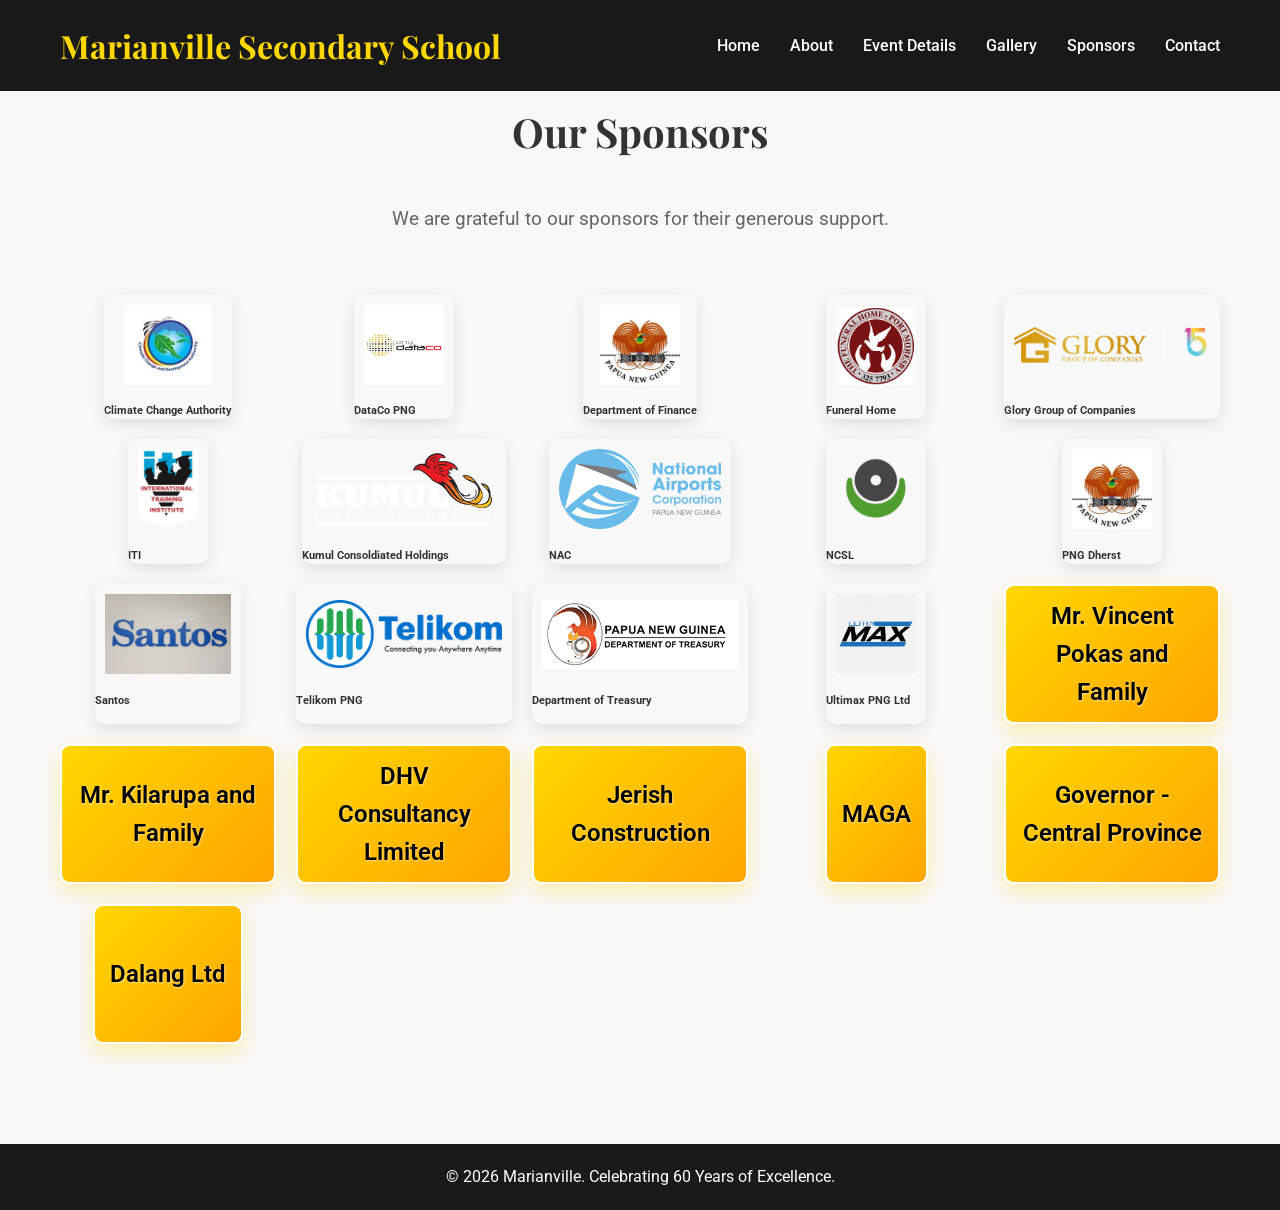
<file: sponsors.html>
<!DOCTYPE html>
<html lang="en">
<head>
    <meta charset="UTF-8">
    <meta name="viewport" content="width=device-width, initial-scale=1.0">
    <title>Sponsors - Marianville 60th Diamond Jubilee Anniversary</title>
    <link rel="stylesheet" href="styles.css">
    <link href="https://fonts.googleapis.com/css2?family=Playfair+Display:wght@400;700&family=Roboto:wght@300;400;500&display=swap" rel="stylesheet">
</head>
<body>
    <header>
        <div class="container"> 
            <h1 class="logo">Marianville Secondary School</h1>
            <nav>
                <ul>
                    <li><a href="index.html#home">Home</a></li>
                    <li><a href="index.html#about">About</a></li>
                    <li><a href="index.html#event">Event Details</a></li>
                    <li><a href="index.html#gallery">Gallery</a></li>
                    <li><a href="sponsors.html">Sponsors</a></li>
                    <li><a href="index.html#contact">Contact</a></li>
                </ul>
            </nav>
        </div>
    </header>

    <section id="sponsors" class="sponsors">
        <div class="container">
            <h2>Our Sponsors</h2>
            <p>We are grateful to our sponsors for their generous support.</p>
            <div class="sponsors-grid">
                <div class="sponsor-item">
                    <img src="logo/climate.jfif" alt="Climate Sponsor">
                    <h6>Climate Change Authority</h6>
                </div>
                <div class="sponsor-item">
                    <img src="logo/dataco.png" alt="DataCo Sponsor">
                    <h6>DataCo PNG</h6>
                </div>
                <div class="sponsor-item">
                    <img src="logo/pngdherst.jpg" alt="Department of Finance.">
                    <h6>Department of Finance</h6>
                </div>
                <div class="sponsor-item">
                    <img src="logo/funeralhome.jfif" alt="Funeral Home Sponsor">
                    <h6>Funeral Home</h6>
                </div>
                <div class="sponsor-item">
                    <img src="logo/glory.png" alt="Glory Sponsor">
                    <h6>Glory Group of Companies</h6>
                </div>
                <div class="sponsor-item">
                    <img src="logo/iti.png" alt="ITI Sponsor">
                    <h6>ITI</h6>
                </div>
                <div class="sponsor-item">
                    <img src="logo/kumul.png" alt="Kumul Sponsor">
                    <h6>Kumul Consoldiated Holdings</h6>
                </div>
                <div class="sponsor-item">
                    <img src="logo/nac.png" alt="NAC Sponsor">
                    <h6>NAC</h6>
                </div>
                <div class="sponsor-item">
                    <img src="logo/ncsl.png" alt="NCSL Sponsor">
                    <h6>NCSL</h6>

                </div>
                <div class="sponsor-item">
                    <img src="logo/pngdherst.jpg" alt="PNG Dherst Sponsor">
                     <h6>PNG Dherst</h6>
                </div>
                <div class="sponsor-item">
                    <img src="logo/santos.jpg" alt="Santos Sponsor">
                     <h6>Santos</h6>
                </div>
                <div class="sponsor-item">
                    <img src="logo/TPNG.png" alt="TPNG Sponsor">
                     <h6>Telikom PNG</h6>
                </div>
                <div class="sponsor-item">
                    <img src="logo/treasury.png" alt="Treasury Sponsor">
                    <h6>Department of Treasury</h6>
                </div>
                <div class="sponsor-item">
                    <img src="logo/umax.png" alt="Umax Sponsor">
                    <h6>Ultimax PNG Ltd</h6>
                </div>
                <div class="sponsor-item sponsor-text-only">
                    <h6>Mr. Vincent Pokas and Family</h6>
                </div>
                <div class="sponsor-item sponsor-text-only">
                    <h6>Mr. Kilarupa and Family</h6>
                </div>
                <div class="sponsor-item sponsor-text-only">
                    <h6>DHV Consultancy Limited</h6>
                </div>
                <div class="sponsor-item sponsor-text-only">
                    <h6>Jerish Construction</h6>
                </div>
                <div class="sponsor-item sponsor-text-only">
                    <h6>MAGA</h6>
                </div>
                <div class="sponsor-item sponsor-text-only">
                    <h6>Governor - Central Province</h6>
                </div>
                <div class="sponsor-item sponsor-text-only">
                    <h6>Dalang Ltd</h6>
                </div>
            </div>
        </div>
    </section>

    <footer>
        <div class="container">
            <p>&copy; 2026 Marianville. Celebrating 60 Years of Excellence.</p>
        </div>
    </footer>

    <script src="script.js"></script>
</body>
</html>
</file>
<file: styles.css>
/* Reset and Base Styles */
* {
    margin: 0;
    padding: 0;
    box-sizing: border-box;
}

body {
    font-family: 'Roboto', sans-serif;
    line-height: 1.6;
    color: #333;
    overflow-x: hidden;
}

h1, h2, h3 {
    font-family: 'Playfair Display', serif;
}

.container {
    max-width: 1200px;
    margin: 0 auto;
    padding: 0 20px;
}

/* Header */
header {
    position: fixed;
    top: 0;
    width: 100%;
    background: rgba(0, 0, 0, 0.9);
    z-index: 1000;
    transition: background 0.3s ease;
}

header .container {
    display: flex;
    justify-content: space-between;
    align-items: center;
    padding: 20px;
}

.logo {
    font-size: 2rem;
    color: #FFD700;
    font-weight: 700;
}

nav ul {
    display: flex;
    list-style: none;
}

nav ul li {
    margin-left: 30px;
}

nav ul li a {
    color: #fff;
    text-decoration: none;
    font-weight: 500;
    transition: color 0.3s ease;
}

nav ul li a:hover {
    color: #FFD700;
}

/* Hero Section */
.hero {
    height: 100vh;
    display: flex;
    align-items: center;
    justify-content: center;
    position: relative;
    color: #fff;
    text-align: center;
    overflow: hidden;
}

.hero-bg {
    position: absolute;
    top: 0;
    left: 0;
    width: 100%;
    height: 100%;
    background: linear-gradient(135deg, rgba(26, 26, 26, 0.7) 0%, rgba(74, 74, 74, 0.7) 100%), url('img/main.png');
    background-size: cover;
    background-position: center;
    z-index: -1;
}

.hero-bg::before {
    content: '';
    position: absolute;
    top: 0;
    left: 0;
    width: 100%;
    height: 100%;
    background: url('data:image/svg+xml,<svg xmlns="http://www.w3.org/2000/svg" viewBox="0 0 100 100"><circle cx="50" cy="50" r="2" fill="%23FFD700" opacity="0.1"/></svg>') repeat;
    animation: sparkle 10s linear infinite;
}

.slideshow {
    position: absolute;
    top: 90%;
    right: 0;
    transform: translateY(-50%);
    display: flex;
    width: 700px; /* Adjust based on image sizes */
    height: 150px;
    overflow: hidden;
    z-index: 1;
    opacity: 0.8;
}

.slideshow img {
    width: 100px;
    height: 100px;
    object-fit: cover;
    margin-right: 20px;
    flex-shrink: 0;
    border-radius: 15px;
    animation: float 3s ease-in-out infinite;
}


@keyframes slide-show {
    0% {
        transform: translateY(-50%) translateX(100%);
    }
    100% {
        transform: translateY(-50%) translateX(-100%);
    }
}

@keyframes float {
    0%, 100% {
        transform: translateY(0);
    }
    50% {
        transform: translateY(-15px);
    }
}

@keyframes sparkle {
    0% { transform: translateY(0); }
    100% { transform: translateY(-100px); }
}

.hero-content {
    z-index: 1;
    animation: fadeInUp 1s ease-out;
}

@keyframes fadeInUp {
    from {
        opacity: 0;
        transform: translateY(30px);
    }
    to {
        opacity: 1;
        transform: translateY(0);
    }
}

.hero-title {
    font-size: 4rem;
    margin-bottom: 20px;
    text-shadow: 2px 2px 4px rgba(0,0,0,0.5);
}

.fireworks-text {
    position: relative;
    color: #FFD700;
}

.fireworks-text::after {
    content: '';
    position: absolute;
    top: -15px;
    right: -15px;
    width: 5px;
    height: 5px;
    background: #FFD700;
    border-radius: 50%;
    box-shadow:
        0 0 0 0 rgba(255,215,0,1),
        0 0 0 0 rgba(255,215,0,1),
        0 0 0 0 rgba(255,215,0,1),
        0 0 0 0 rgba(255,215,0,1),
        0 0 0 0 rgba(255,215,0,1);
    animation: fireworks-burst 2s infinite;
}

@keyframes fireworks-burst {
    0% {
        box-shadow:
            0 0 0 0 rgba(255,215,0,1),
            0 0 0 0 rgba(255,215,0,1),
            0 0 0 0 rgba(255,215,0,1),
            0 0 0 0 rgba(255,215,0,1),
            0 0 0 0 rgba(255,215,0,1);
    }
    50% {
        box-shadow:
            0 0 0 5px rgba(255,215,0,0),
            10px -10px 0 0 rgba(255,215,0,0.8),
            -10px 10px 0 0 rgba(255,215,0,0.8),
            10px 10px 0 0 rgba(255,215,0,0.8),
            -10px -10px 0 0 rgba(255,215,0,0.8);
    }
    100% {
        box-shadow:
            0 0 0 10px rgba(255,215,0,0),
            20px -20px 0 0 rgba(255,215,0,0),
            -20px 20px 0 0 rgba(255,215,0,0),
            20px 20px 0 0 rgba(255,215,0,0),
            -20px -20px 0 0 rgba(255,215,0,0);
    }
}

.hero-subtitle {
    font-size: 1.5rem;
    margin-bottom: 40px;
    opacity: 0.9;
}

.cta-button {
    display: inline-block;
    padding: 15px 30px;
    background: linear-gradient(45deg, #FFD700, #FFA500);
    color: #000;
    text-decoration: none;
    font-weight: 500;
    border-radius: 50px;
    transition: all 0.3s ease;
    box-shadow: 0 5px 15px rgba(255, 215, 0, 0.3);
}

.cta-button:hover {
    transform: translateY(-3px);
    box-shadow: 0 8px 25px rgba(255, 215, 0, 0.4);
}

/* Sections */
section {
    padding: 100px 0;
    opacity: 0;
    transform: translateY(50px);
    transition: all 0.6s ease;
}

section.animate {
    opacity: 1;
    transform: translateY(0);
}

.about {
    background: #f8f8f8;
}

.about h2 {
    text-align: center;
    margin-bottom: 40px;
    font-size: 2.5rem;
    color: #333;
}

.about p {
    text-align: center;
    max-width: 800px;
    margin: 0 auto 60px;
    font-size: 1.2rem;
    color: #666;
}

.stats {
    display: flex;
    justify-content: space-around;
    flex-wrap: wrap;
}

.stat {
    text-align: center;
    margin: 20px;
}

.stat h3 {
    font-size: 3rem;
    color: #FFD700;
    margin-bottom: 10px;
}

.stat p {
    font-weight: 500;
    color: #333;
}

/* Counter Animation */
.counter {
    animation: countUp 2s ease-out;
}

@keyframes countUp {
    from { opacity: 0; transform: scale(0.5); }
    to { opacity: 1; transform: scale(1); }
}

.event {
    background: linear-gradient(135deg, #2c3e50 0%, #34495e 100%);
    color: #fff;
}

.event h2 {
    text-align: center;
    margin-bottom: 40px;
    font-size: 2.5rem;
}

.event-info {
    display: flex;
    justify-content: space-around;
    flex-wrap: wrap;
    margin-bottom: 40px;
}

.event-card {
    background: rgba(255, 255, 255, 0.1);
    padding: 30px;
    border-radius: 10px;
    text-align: center;
    margin: 20px;
    backdrop-filter: blur(10px);
    border: 1px solid rgba(255, 255, 255, 0.2);
    transition: transform 0.3s ease;
}

.event-card:hover {
    transform: translateY(-5px);
}

.event-card h3 {
    margin-bottom: 15px;
    color: #FFD700;
}

.event-description {
    text-align: center;
    max-width: 800px;
    margin: 0 auto;
    font-size: 1.1rem;
}

.gallery {
    background: #fff;
}

.gallery h2 {
    text-align: center;
    margin-bottom: 40px;
    font-size: 2.5rem;
    color: #333;
}

.gallery-grid {
    display: grid;
    grid-template-columns: repeat(auto-fit, minmax(150px, 1fr));
    gap: 15px;
}

.gallery-item {
    overflow: hidden;
    border-radius: 10px;
    box-shadow: 0 5px 15px rgba(0,0,0,0.1);
    transition: transform 0.3s ease;
}

.gallery-item:hover {
    transform: scale(1.05);
}

.gallery-item img {
    width: 100%;
    height: 150px;
    object-fit: cover;
    transition: transform 0.3s ease;
    cursor: pointer;
}

.gallery-placeholder {
    width: 100%;
    height: 200px;
    background: linear-gradient(45deg, #FFD700, #FFA500);
    display: flex;
    align-items: center;
    justify-content: center;
    color: #000;
    font-weight: bold;
    text-shadow: 1px 1px 2px rgba(255,255,255,0.5);
    transition: transform 0.3s ease;
}

.gallery-item:hover img,
.gallery-item:hover .gallery-placeholder {
    transform: scale(1.1);
}

.sponsors {
    background: #f8f8f8;
}

.sponsors h2 {
    text-align: center;
    margin-bottom: 40px;
    font-size: 2.5rem;
    color: #333;
}

.sponsors p {
    text-align: center;
    max-width: 800px;
    margin: 0 auto 60px;
    font-size: 1.2rem;
    color: #666;
}

.sponsors-grid {
    display: grid;
    grid-template-columns: repeat(auto-fit, minmax(200px, 1fr));
    gap: 20px;
    justify-items: center;
}

.sponsor-item {
    overflow: hidden;
    border-radius: 10px;
    box-shadow: 0 5px 15px rgba(0,0,0,0.1);
    transition: all 0.3s ease;
    opacity: 0;
    transform: translateY(30px);
    animation: fadeInUp 1s ease-out forwards;
}

.sponsor-item:nth-child(1) { animation-delay: 0.1s; }
.sponsor-item:nth-child(2) { animation-delay: 0.2s; }
.sponsor-item:nth-child(3) { animation-delay: 0.3s; }
.sponsor-item:nth-child(4) { animation-delay: 0.4s; }
.sponsor-item:nth-child(5) { animation-delay: 0.5s; }
.sponsor-item:nth-child(6) { animation-delay: 0.6s; }
.sponsor-item:nth-child(7) { animation-delay: 0.7s; }
.sponsor-item:nth-child(8) { animation-delay: 0.8s; }
.sponsor-item:nth-child(9) { animation-delay: 0.9s; }
.sponsor-item:nth-child(10) { animation-delay: 1.0s; }
.sponsor-item:nth-child(11) { animation-delay: 1.1s; }
.sponsor-item:nth-child(12) { animation-delay: 1.2s; }
.sponsor-item:nth-child(13) { animation-delay: 1.3s; }
.sponsor-item:nth-child(14) { animation-delay: 1.4s; }
.sponsor-item:nth-child(15) { animation-delay: 1.5s; }
.sponsor-item:nth-child(16) { animation-delay: 1.6s; }
.sponsor-item:nth-child(17) { animation-delay: 1.7s; }
.sponsor-item:nth-child(18) { animation-delay: 1.8s; }
.sponsor-item:nth-child(19) { animation-delay: 1.9s; }
.sponsor-item:nth-child(20) { animation-delay: 2.0s; }
.sponsor-item:nth-child(21) { animation-delay: 2.1s; }

.sponsor-item:hover {
    transform: scale(1.1);
    box-shadow: 0 10px 30px rgba(0,0,0,0.2);
}

.sponsor-item img {
    width: 100%;
    height: 100px;
    object-fit: contain;
    padding: 10px;
    transition: transform 0.3s ease;
}

.sponsor-item:hover img {
    transform: scale(1.05);
}

.sponsor-text {
    background: #fff;
    display: flex;
    align-items: center;
    justify-content: center;
    height: 100px;
    border: 1px solid #e0e0e0;
}

.sponsor-text h6 {
    text-align: center;
    font-size: 1rem;
    color: #333;
    margin: 0;
    padding: 10px;
}

.sponsor-item.sponsor-text:hover {
    transform: none;
    background: linear-gradient(45deg, #FFD700, #FFA500);
}

.sponsor-item.sponsor-text:hover h6 {
    color: #000;
}

.sponsor-text-only {
    background: linear-gradient(135deg, #FFD700 0%, #FFA500 100%);
    display: flex;
    align-items: center;
    justify-content: center;
    height: 140px;
    border: 2px solid #fff;
    box-shadow: 0 8px 20px rgba(255, 215, 0, 0.3);
}

.sponsor-text-only h6 {
    text-align: center;
    font-size: 1.5rem;
    font-weight: 600;
    color: #000;
    margin: 0;
    padding: 15px;
    text-shadow: 1px 1px 2px rgba(255, 255, 255, 0.5);
}

.sponsor-item.sponsor-text-only:hover {
    transform: translateY(-5px);
    box-shadow: 0 15px 30px rgba(255, 215, 0, 0.4);
}

.contact {
    background: #2c3e50;
    color: #fff;
}

.contact h2 {
    text-align: center;
    margin-bottom: 40px;
    font-size: 2.5rem;
}

.contact p {
    text-align: center;
    margin-bottom: 20px;
}

.contact-info {
    text-align: center;
}

.contact-info p {
    margin-bottom: 10px;
    font-size: 1.1rem;
}

/* Footer */
footer {
    background: #1a1a1a;
    color: #fff;
    text-align: center;
    padding: 20px 0;
}

/* Lightbox */
.lightbox {
    display: none;
    position: fixed;
    z-index: 10000;
    left: 0;
    top: 0;
    width: 100%;
    height: 100%;
    background-color: rgba(0, 0, 0, 0.9);
    align-items: center;
    justify-content: center;
}

.lightbox-content {
    position: relative;
    max-width: 90%;
    max-height: 90%;
    display: flex;
    align-items: center;
    justify-content: center;
}

.lightbox-content img {
    max-width: 100%;
    max-height: 100%;
    object-fit: contain;
}

.close {
    position: absolute;
    top: 15px;
    right: 35px;
    color: #f1f1f1;
    font-size: 40px;
    font-weight: bold;
    cursor: pointer;
    z-index: 10001;
}

.close:hover,
.close:focus {
    color: #bbb;
    text-decoration: none;
}

.prev,
.next {
    cursor: pointer;
    position: absolute;
    top: 50%;
    width: auto;
    padding: 16px;
    margin-top: -50px;
    color: white;
    font-weight: bold;
    font-size: 20px;
    transition: 0.6s ease;
    border-radius: 0 3px 3px 0;
    user-select: none;
    -webkit-user-select: none;
}

.next {
    right: 0;
    border-radius: 3px 0 0 3px;
}

.prev:hover,
.next:hover {
    background-color: rgba(0, 0, 0, 0.8);
}

/* Responsive Design */
@media (max-width: 768px) {
    .hero-title {
        font-size: 2.5rem;
    }

    .hero-subtitle {
        font-size: 1.2rem;
    }

    nav ul {
        display: none; /* Simple mobile nav - could be improved */
    }

    .stats {
        flex-direction: column;
    }

    .event-info {
        flex-direction: column;
    }

    .gallery-grid {
        grid-template-columns: repeat(auto-fit, minmax(120px, 1fr));
        gap: 10px;
    }

    .sponsors-grid {
        grid-template-columns: repeat(auto-fit, minmax(150px, 1fr));
    }
}

/* Scroll Animations */
.fade-in {
    animation: fadeIn 1s ease-out;
}

@keyframes fadeIn {
    from { opacity: 0; }
    to { opacity: 1; }
}

.slide-in-left {
    animation: slideInLeft 1s ease-out;
}

@keyframes slideInLeft {
    from {
        opacity: 0;
        transform: translateX(-50px);
    }
    to {
        opacity: 1;
        transform: translateX(0);
    }
}

.slide-in-right {
    animation: slideInRight 1s ease-out;
}

@keyframes slideInRight {
    from {
        opacity: 0;
        transform: translateX(50px);
    }
    to {
        opacity: 1;
        transform: translateX(0);
    }
}
</file>
